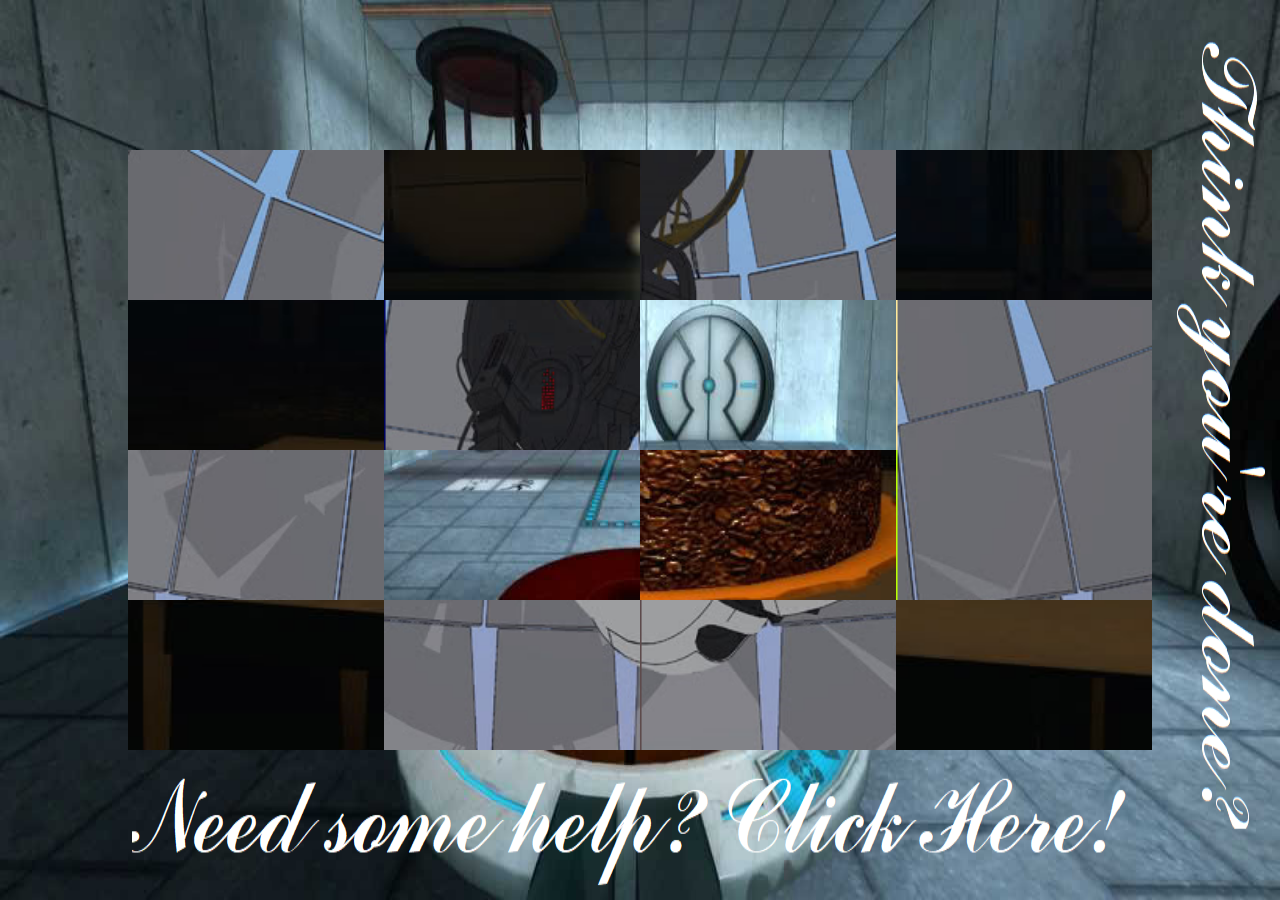
<file: index.html>
<html>
	<head>
		<meta charset="utf-8">
		<meta name="viewpoint" content="width=device-width, initial-scale=1">
		<title>Portal Escape</title>
		<link rel="stylesheet" href="stylish.css">
	</head>
	<body>
		<div class="screen">
			<div class="side_left">
			<img src="ChamberLeft.png" class="stretch_image_size"></div>
			<div class="center">
				<div class="lid up">
				<img src="ChamberTop.png" class="stretch_image_size"></div>
				<div class="puzzle">
					<div class="column 1">
						<div class="pp a"><img src="A3.png" class="stretch_image_size" onclick="nextImage(this)" id="a"></div>
						<div class="pp e"><img src="E2.png" class="stretch_image_size" onclick="nextImage2(this)" id="e"></div>
						<div class="pp i"><img src="I3.png" class="stretch_image_size" onclick="nextImage3(this)" id="i"></div>
						<div class="pp m"><img src="M2.png" class="stretch_image_size" onclick="nextImage4(this)" id="m"></div>
					</div>
					<div class="column 2">
						<div class="pp b"><img src="B2.png" class="stretch_image_size" onclick="nextImage5(this)" id="b"></div>
						<div class="pp f"><img src="F3.png" class="stretch_image_size" onclick="nextImage6(this)" id="f"></div>
						<div class="pp j"><img src="J1.png" class="stretch_image_size" onclick="nextImage7(this)" id="j"></div>
						<div class="pp n"><img src="N3.png" class="stretch_image_size" onclick="nextImage8(this)" id="n"></div>
					</div>
					<div class="column 3">
						<div class="pp c"><img src="C3.png" class="stretch_image_size" onclick="nextImage9(this)" id="c"></div>
						<div class="pp j"><img src="G1.png" class="stretch_image_size" onclick="nextImage10(this)" id="g"></div>
						<div class="pp k"><img src="K2.png" class="stretch_image_size" onclick="nextImage11(this)" id="k"></div>
						<div class="pp o"><img src="O3.png" class="stretch_image_size" onclick="nextImage12(this)" id="o"></div>
					</div>
					<div class="column 4">
						<div class="pp d"><img src="D2.png" class="stretch_image_size" onclick="nextImage13(this)" id="d"></div>
						<div class="pp h"><img src="H3.png" class="stretch_image_size" onclick="nextImage14(this)" id="h"></div>
						<div class="pp l"><img src="L3.png" class="stretch_image_size" onclick="nextImage15(this)" id="l"></div>
						<div class="pp p"><img src="P2.png" class="stretch_image_size" onclick="nextImage16(this)" id="p"></div>
					</div>
				</div>
					<div class="lid down">
						<img src="ChamberBottom1.png" class="stretch_image_size" onclick="nextImage17(this)">
					</div>
					<audio src="help.wav" type="audio/wav" id="help"></audio>
					<audio src="hard.wav" type="audio/wav" id="yay"></audio>
					<audio src="braindamage.wav" type="audio/wav" id="really"></audio>
					<audio src="cheater.wav" type="audio/wav" id="no"></audio>
					<audio src="imperfect.wav" type="audio/wav" id="well"></audio>
				</div>
		<div class="side_right">
			<img src="ChamberRight1.png" class="stretch_image_size" onclick="changeScreen()"></div>
		</div>
			<script src="scripture.js"></script>
	</body>
</html>
</file>
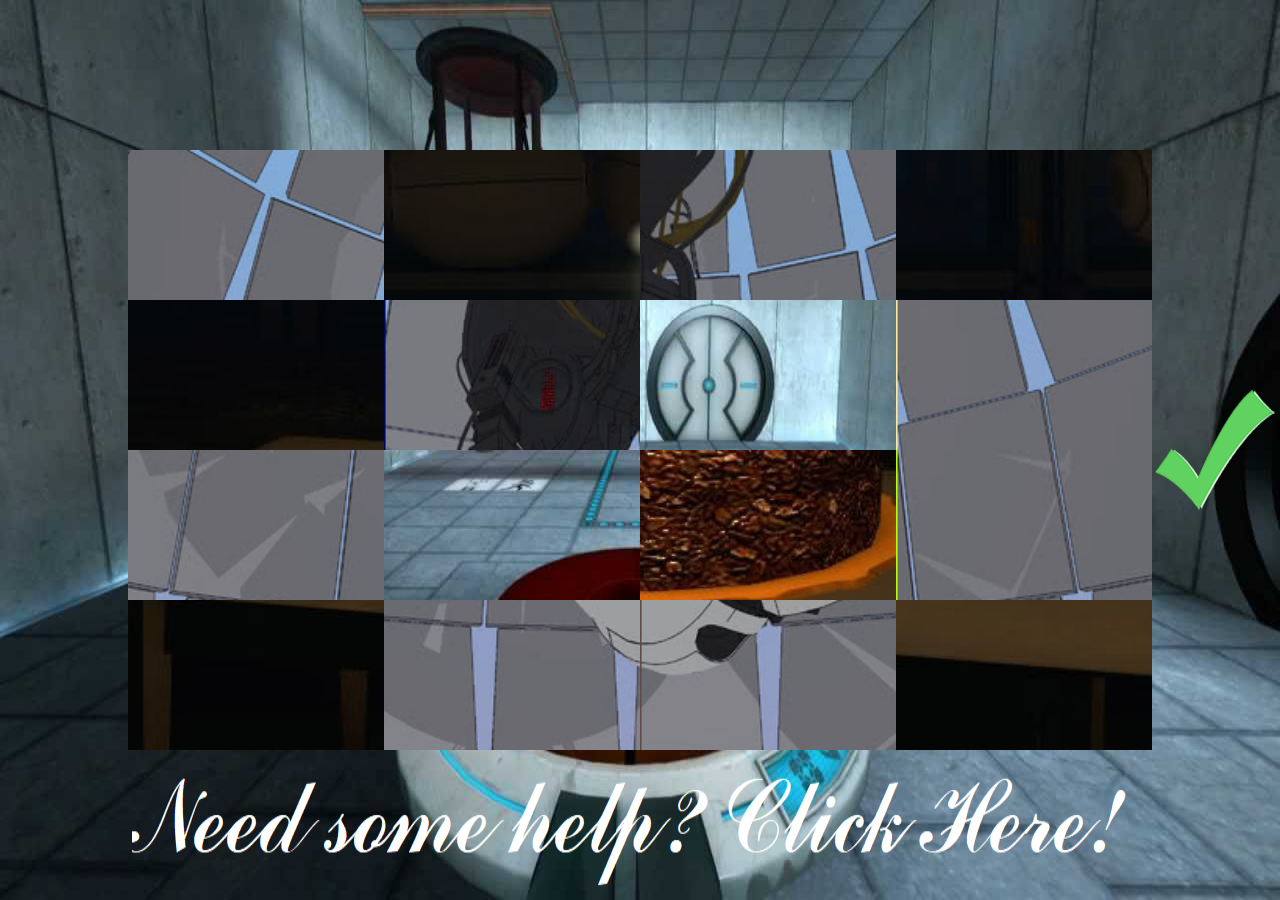
<file: dystopia.html>
<html>
	<head>
		<meta charset="utf-8">
		<meta name="viewpoint" content="width=device-width, initial-scale=1">
		<title>Portal Escape</title>
		<link rel="stylesheet" href="stylish.css">
	</head>
	<body>
		<div class="screen">
			<div class="side_left">
			<img src="ChamberLeft.png" class="stretch_image_size"></div>
			<div class="center">
				<div class="lid up">
				<img src="ChamberTop.png" class="stretch_image_size"></div>
				<div class="puzzle">
					<div class="column 1">
						<div class="pp a"><img src="A3.png" class="stretch_image_size" onclick="nextImage(this)" id="a"></div>
						<div class="pp e"><img src="E2.png" class="stretch_image_size" onclick="nextImage2(this)" id="e"></div>
						<div class="pp i"><img src="I3.png" class="stretch_image_size" onclick="nextImage3(this)" id="i"></div>
						<div class="pp m"><img src="M2.png" class="stretch_image_size" onclick="nextImage4(this)" id="m"></div>
					</div>
					<div class="column 2">
						<div class="pp b"><img src="B2.png" class="stretch_image_size" onclick="nextImage5(this)" id="b"></div>
						<div class="pp f"><img src="F3.png" class="stretch_image_size" onclick="nextImage6(this)" id="f"></div>
						<div class="pp j"><img src="J1.png" class="stretch_image_size" onclick="nextImage7(this)" id="j"></div>
						<div class="pp n"><img src="N3.png" class="stretch_image_size" onclick="nextImage8(this)" id="n"></div>
					</div>
					<div class="column 3">
						<div class="pp c"><img src="C3.png" class="stretch_image_size" onclick="nextImage9(this)" id="c"></div>
						<div class="pp j"><img src="G1.png" class="stretch_image_size" onclick="nextImage10(this)" id="g"></div>
						<div class="pp k"><img src="K2.png" class="stretch_image_size" onclick="nextImage11(this)" id="k"></div>
						<div class="pp o"><img src="O3.png" class="stretch_image_size" onclick="nextImage12(this)" id="o"></div>
					</div>
					<div class="column 4">
						<div class="pp d"><img src="D2.png" class="stretch_image_size" onclick="nextImage13(this)" id="d"></div>
						<div class="pp h"><img src="H3.png" class="stretch_image_size" onclick="nextImage14(this)" id="h"></div>
						<div class="pp l"><img src="L3.png" class="stretch_image_size" onclick="nextImage15(this)" id="l"></div>
						<div class="pp p"><img src="P2.png" class="stretch_image_size" onclick="nextImage16(this)" id="p"></div>
					<!--I learned how to comment in HTML from https://html.com/tags/comment-tag/ -->
					<!--I arranged these divs so that one large one in the center is holding four column-like divs that hold four smaller divs each.-->
					<!--The onClick function that is assigned to each of them, nextImagex ("x" standing for a digit from 1 to 16 depending on which div corresponds to which set of images), allows the images displayed on the divs to be changed when clicked.-->
					</div>
				</div>
					<div class="lid down">
						<img src="ChamberBottom1.png" class="stretch_image_size" onclick="nextImage17(this)">
					</div>
					<audio src="help.wav" type="audio/wav" id="help"></audio>
					<audio src="hard.wav" type="audio/wav" id="yay"></audio>
					<audio src="braindamage.wav" type="audio/wav" id="really"></audio>
					<audio src="cheater.wav" type="audio/wav" id="no"></audio>
					<audio src="imperfect.wav" type="audio/wav" id="well"></audio>
				</div>
		<div class="side_right">
			<img src="ChamberRight3.png" class="stretch_image_size" onclick="changeScreen()"></div>
			<!-- The changeScreen element allows the div to change the browser's current screen when clicked. -->
		</div>
			<script src="scripture.js"></script>
	</body>
</html>
</file>
<file: stylish.css>
body {
	height: 100%;
	width: 100%;
	margin: 0;
	display: flex;
}

.div {
	align-items: center;
}

.screen {
	display: flex;
	height: 100%;
	width: 100%;
	background-color: #3366cc;
}

.side_left {
	display: flex;
	height: 100%;
	width: 10%;
}

.stretch_image_size {
	height: 100%;
	width: 100%;
}
/* I learned how to comment in CSS from https://www.xanthir.com/b4U10 */
/* The .stretch_image_size code contains lines of code that ensure the height and width of the images not only encompass the divs they're in in their entirety, but also stay the same when they are changed by the Javascript, when they are called in the images in the HTML file. */

.side_right {
	display: flex;
	height: 100%;
	width: 10%;
}

.center {
	display: block;
	height: 100%;
	width: 80%;
	background-color: #ff0000;
}

.lid {
	display: flex;
	height: calc(100%/6);
	width: 100%;
	background-color: #ff9900;
}

.column {
	display: block;
	height: 100%;
	width: 25%;
}

.puzzle {
	display: flex;
	height: calc(200%/3);
	width: 100%;
	background-color: #00cc00;
}

.pp {
	display: flex;
	height: 25%;
	width: 100%;
}

.image {
	height: 100%;
	width: 100%;
}

.a {
	background-color: #010300;
}

.b {
	background-color: #5f0300;
}

.c {
	background-color: #5f5400;
}

.d {
	background-color: #5f549c;
}

.e {
	background-color: #2b549c;
}

.f {
	background-color: #000461;
}

.g {
	background-color: #2be99c;
}

.h {
	background-color: #fee99c;
}

.i {
	background-color: #fe5209;
}

.j {
	background-color: #7b08b7;
}

.k {
	background-color: #fe71b7;
}

.l {
	background-color: #b7fe03;
}

.m {
	background-color: #5afcf4;
}

.n {
	background-color: #f7914b;
}

.o {
	background-color: #5d4a4b;
}

.p {
	background-color: #fefefd;
}
</file>
